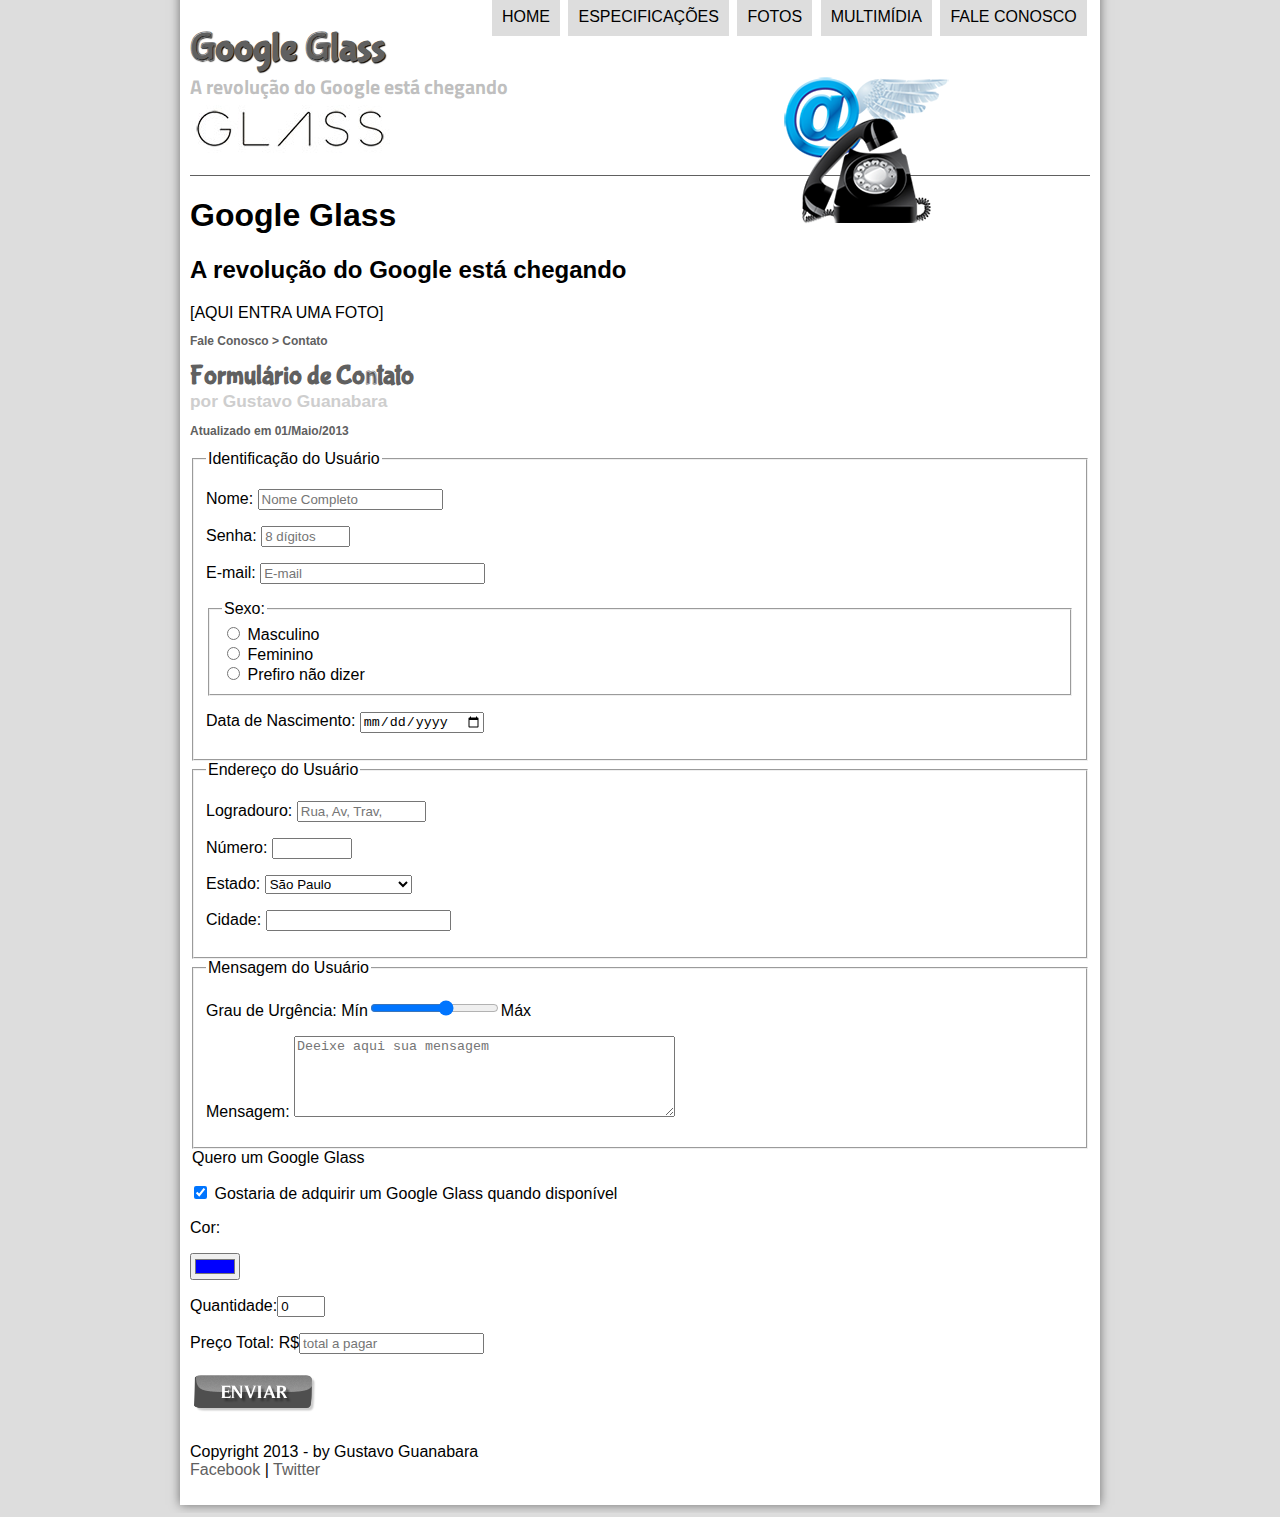
<file: projeto-glass-html5/fale-conosco.html>
<!DOCTYPE html>
<html lang="pt-br">
<head>
     <meta charset="UTF-8">
    <title>Tudo sobre Google Glass</title>
    <link rel="stylesheet" href="_css/estilo.css">
    <link rel="stylesheet" href="_css/">
</head>
<script language="javascript"src="_javascript/funcoes.js"></script>
<script>
    function calc_total() {
        var Qtd = parseint(document.getElementById('cQtd').Value);
        tot = Qtd * 1500;
        document.getElementById('cTot').value = tot;
    }
</script>
<body>
    <div id="interface">
    
        <header id="cabecalho">     
        <hgroup>
        <h1>Google Glass</h1>
<h2>A revolução do Google está chegando</h2>
</hgroup>

<img id="icone" src="_imagens/contato.png">
<nav id="menu">
</figure>
   <h1>Menu Principal</h1>
     <ul type="disc">
     <li onmouseover="mudaFoto('_imagens/Home.png')" onmouseout="mudaFoto('_imagens/contato.png')"><a href="index.html">Home</a></li>
     <li onmouseover="mudaFoto('_imagens/especificacoes.png')"onmouseout="mudaFoto('_imagens/contato.png')"><a href="specs.html">Especificações</a></li>
     <li onmouseover="mudaFoto('_imagens/fotos.png')"onmouseout="mudaFoto('_imagens/contato.png')"><a href="fotos.html">Fotos</a></li>
     <li onmouseover="mudaFoto('_imagens/multimidia.png')"onmouseout="mudaFoto('_imagens/contato.png')"><a href="multimidia.html">Multimídia</a></li>
     <li onmouseover="mudaFoto('_imagens/contato.png')"onmouseout="mudaFoto('_imagens/contato.png')"><a href="fale-conosco.html">Fale conosco</a></li>
</ul>
</nav>
        </header>
<h1>Google Glass</h1>
<h2>A revolução do Google está chegando</h2>

[AQUI ENTRA UMA FOTO]

<section id="corpo-full">
    <article id="noticia-artigo">
        <header id="cabecalho-artigo">
            <hgroup>
                <h3>Fale Conosco > Contato</h3>
                <h1>Formulário de Contato</h1>
                <h2>por Gustavo Guanabara</h2>
                <h3>Atualizado em 01/Maio/2013</h3>
      </hgroup>
</section>
</article>
</header>

<form method="POST" id="fContato" action="mailto:contato@cursoemvideo.com" oninput="calc_total();">
    
   <fieldset id="usuario">
    <legend>Identificação do Usuário</legend>
    <p><lebal for="cNome">Nome:</lebal> <input type="text" name="tNome" id="cNome" size="20" maxlength="30" placeholder="Nome Completo"></p>
    <p><lebal for="cSenha">Senha:</lebal> <input type="password" name="tSenha" id="cSenha" size="8" maxlength="8" Placeholder="8 dígitos"></p>
<p><lebel for="cMail">E-mail: <input type="email" name="tMail" id="cMail" size="25" maxlength="40" placeholder="E-mail"></p>
    <fieldset id="sexo"><legend>Sexo:</legend>
        <input type="radio" name="tSexo" id="cMasc"> <label for="cMasc">Masculino</label><br>
        <input type="radio" name="tSexo" id="cFam"> <label for="cFam">Feminino</label><br>
        <input type="radio" name="tSexo" id="cPnd"> <label for="cPnd">Prefiro não dizer</label>
    </fieldset>
<p><label for="cNasc">Data de Nascimento: <input type="date" name="tNasc" id="cNasc"></label></p>
</fieldset>

<fieldset id="endereco">
    <legend>Endereço do Usuário</legend>
    <p><label for="cRua">Logradouro:</label> <input type="text" name="tRua" id="cRua" size="13" maxlength="80" placeholder="Rua, Av, Trav,"></p>
<p><label for="cNum">Número:</label> <input type="number" name="tNum" id="cNum" min="0" max="99999"></p>
    <p><label for="cEst">Estado:</label>
    <select name="tEst" id="cEst" >
        <optgroup label="Região Sudeste">
            <option value="RJ">Rio de Janeiro</option>
            <option value="SP"selected>São Paulo</option>
            <option value="MG">Minas Gerais</opition>
    </optgroup>

        <optgroup label="Região Sul">
           <option value="PR">Paraná</option>
           <option value="SC">Santa Catarina</opiton>
           <option value="RS">Rio Grande do Sul</opiton>
    </optgroup>
    </select></p>
    <p><label for="cCid">Cidade:</label> <input type="text" name="tCid" id="cCid" maxlength="40" size="20" palceholder="Sua Cidade" list="cidades">
       <datalist id="cidades">
           <option value="Rio de Janeiro"></option>
           <option value="Nova Iguaçu"></option>
           <option value="Niterói"></option>
           <option value="Bel ford Roxo"></option>
       </datalist><p>
</fieldset>

<fieldset id="mensagem">
    <legend>Mensagem do Usuário</legend>
    <p><label for="cUrg">Grau de Urgência:</label>
    Mín<input type="range" name="tUrg" id="cUrg" min="0" max="10" step="2">Máx</p>
    <p><label for="cMsg">Mensagem:</label>
    <textarea name="tMsg" id="cMsg" cols="45" rows="5" placeholder="Deeixe aqui sua mensagem"></textarea></p>
</fieldset>

<fieldeset id="pedito">
    <legend>Quero um Google Glass</legend>
    <p><input type="checkbox" name="tPed" id="cPed" checked>
    <label for="cPed">Gostaria de adquirir um Google Glass quando disponível</label><p>
    <p><label for="cCor">Cor:</label></p>
    <input type="color" name="tCor" id="cCor" value="#0000FF">
    <p><label for="cQtd">Quantidade:<input type="number" name="tQtd" id="cQtd" min="0" max="5" value="0"></label></p>
    <p><label for="cTot">Preço Total: R$<input type="text" name="tTot" id="cTot" placeholder="total a pagar" readonly></label></p>
</fieldeset>

<input type="image" name="tEnviar" src="_imagens/botao-enviar.png">
</form>

<footer>
<p>Copyright 2013 - by Gustavo Guanabara<br>
<a href="http://facebook.com/cursosemvideo">Facebook </a>| 
<a href="http:/twitter.com/cursosemvideo">Twitter</a></p>



</footer>
</div>
</body>
 </html>
</file>
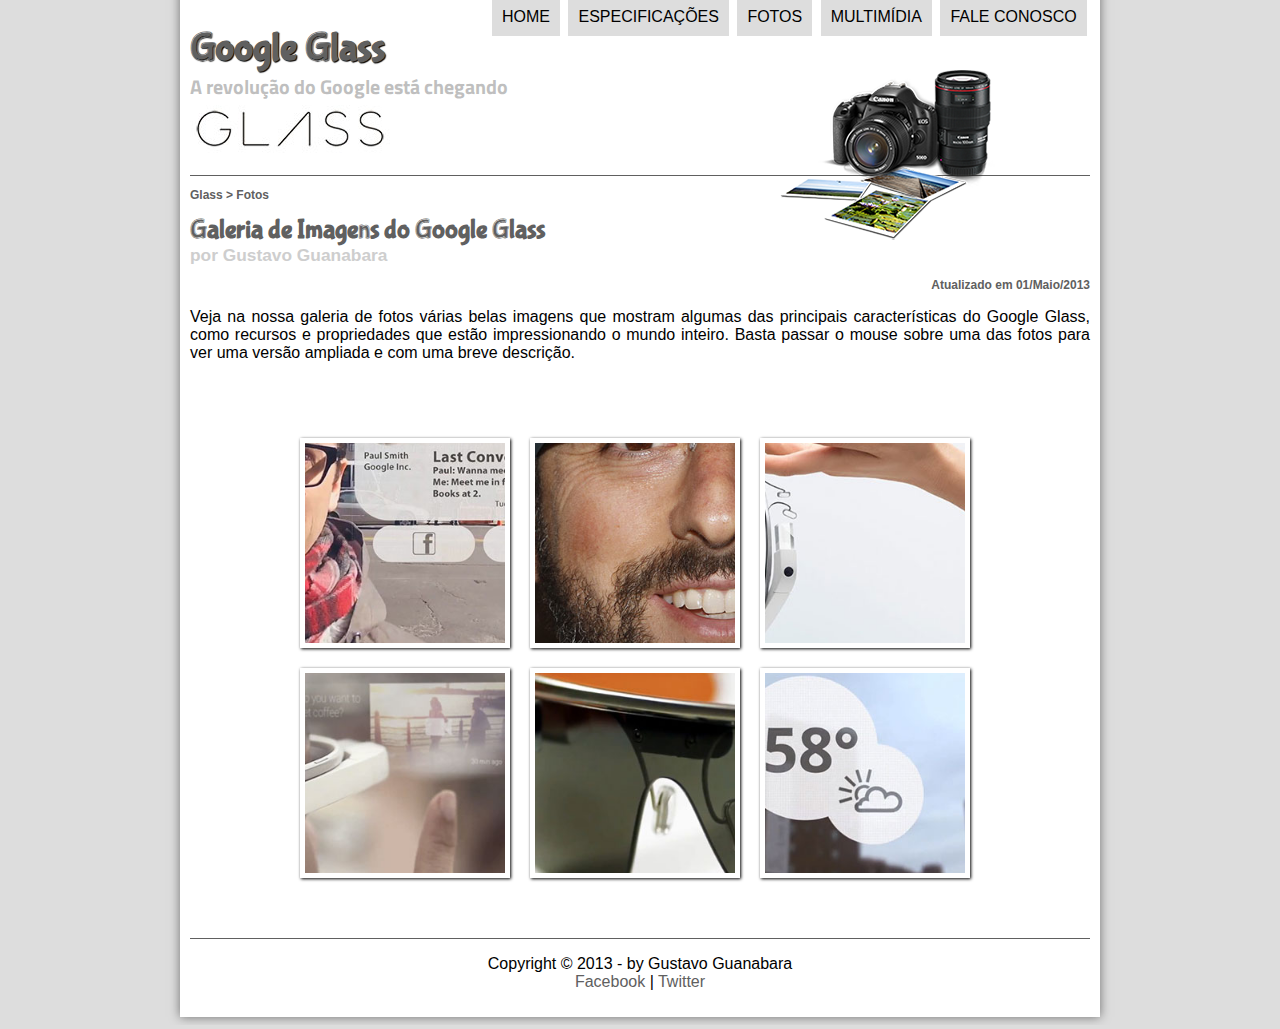
<file: projeto-glass-html5/fotos.html>
<!DOCTYPE html>
<html lang="pt-br">
<head>
     <meta charset="UTF-8">
    <title>Tudo sobre Google Glass</title>
    <link rel="stylesheet" href="_css/estilo.css">
    <link rel="stylesheet" href="_css/fotos.css">
</head>
<script language="javascript"src="_javascript/funcoes.js"></script>
<body>
    <div id="interface">
    
        <header id="cabecalho">     
        <hgroup>
        <h1>Google Glass</h1>
<h2>A revolução do Google está chegando</h2>
</hgroup>

<img id="icone" src="_imagens/fotos.png">
<nav id="menu">
</figure>
   <h1>Menu Principal</h1>
     <ul type="disc">
     <li onmouseover="mudaFoto('_imagens/Home.png')" onmouseout="mudaFoto('_imagens/fotos.png')"><a href="index.html">Home</a></li>
     <li onmouseover="mudaFoto('_imagens/especificacoes.png')"onmouseout="mudaFoto('_imagens/fotos.png')"><a href="specs.html">Especificações</a></li>
     <li onmouseover="mudaFoto('_imagens/fotos.png')"onmouseout="mudaFoto('_imagens/fotos.png')"><a href="fotos.html">Fotos</a></li>
     <li onmouseover="mudaFoto('_imagens/multimidia.png')"onmouseout="mudaFoto('_imagens/fotos.png')"><a href="multimidia.html">Multimídia</a></li>
     <li onmouseover="mudaFoto('_imagens/contato.png')"onmouseout="mudaFoto('_imagens/fotos.png')"><a href="fale-conosco.html">Fale conosco</a></li>
</ul>
</nav>
        </header>


<section id="corpo-full">
  <article id="noticia-artigo">
      <header id="cabecalho-artigo">
          <hgroup>
               <h3>Glass > Fotos</h3>
               <h1>Galeria de Imagens do Google Glass</h1>
               <h2>por Gustavo Guanabara</h2>
               <h3 class="direita">Atualizado em 01/Maio/2013</h3>
</hgroup>
<p>Veja na nossa galeria de fotos várias belas imagens que mostram algumas das principais características do Google Glass, como recursos e propriedades que estão impressionando o mundo inteiro. Basta passar o mouse sobre uma das fotos para ver uma versão ampliada e com uma breve descrição.</p>
</section>
</article>
</header>
<ul id="album-fotos">
    <li id="foto01"><span>Agenda e lembretes</span></li>
    <li id="foto02"><span>Sergey Brin usando o Glass</span></li>
    <li id="foto03"><span>Leve e compacto</span></li>
    <li id="foto04"><span>Sensação de uma tela de 50"</span></li>
    <li id="foto05"><span>Vários tipos de lente</span></li>
    <li id="foto06"><span>Informações importantes</span></li>
</ul>

<footer id="rodape">
    <p>Copyright &copy; 2013 - by Gustavo Guanabara <br>
    <a href="http://facebook.com/cursosemvideo" target="_blank">Facebook</a> | 
    <a href="http://twitter.com/cursosemvideo" target="_blank">Twitter</a></p>
    </footer>
    </div>
    </body>
    </html>
</file>
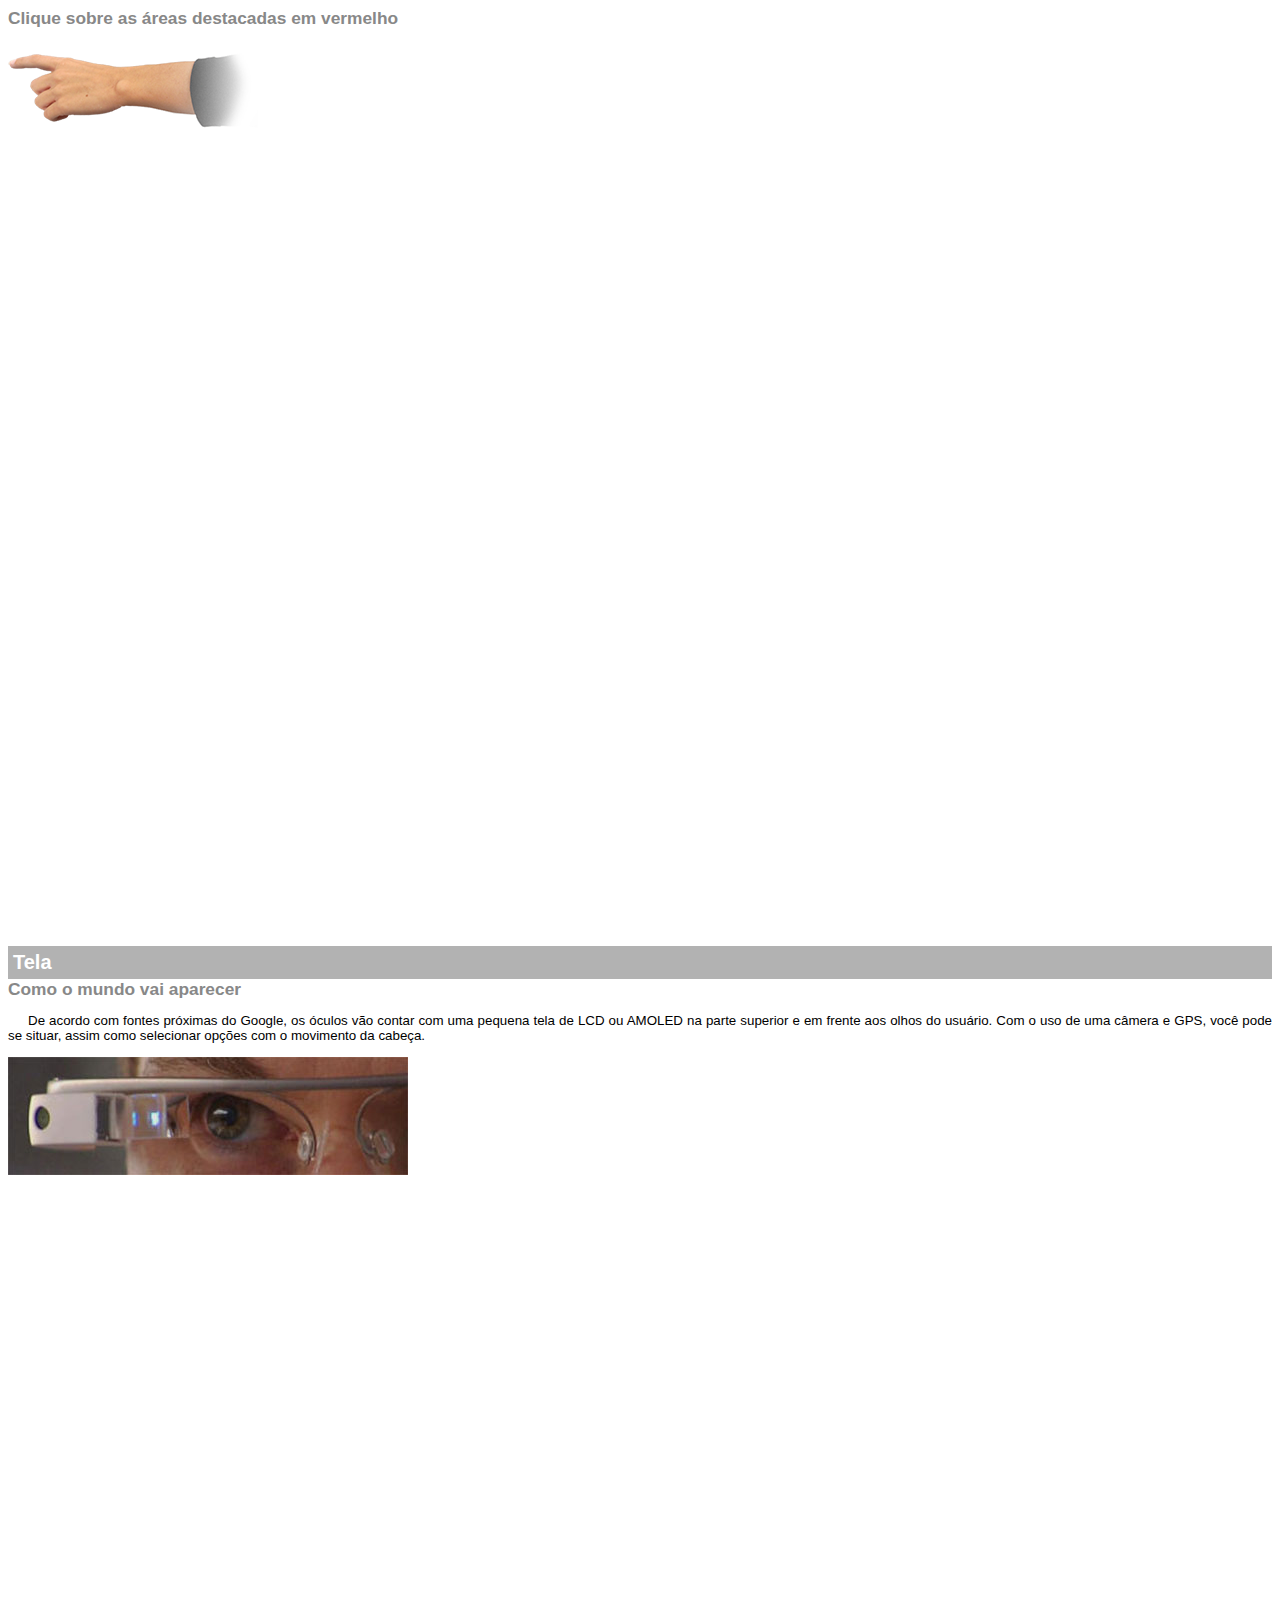
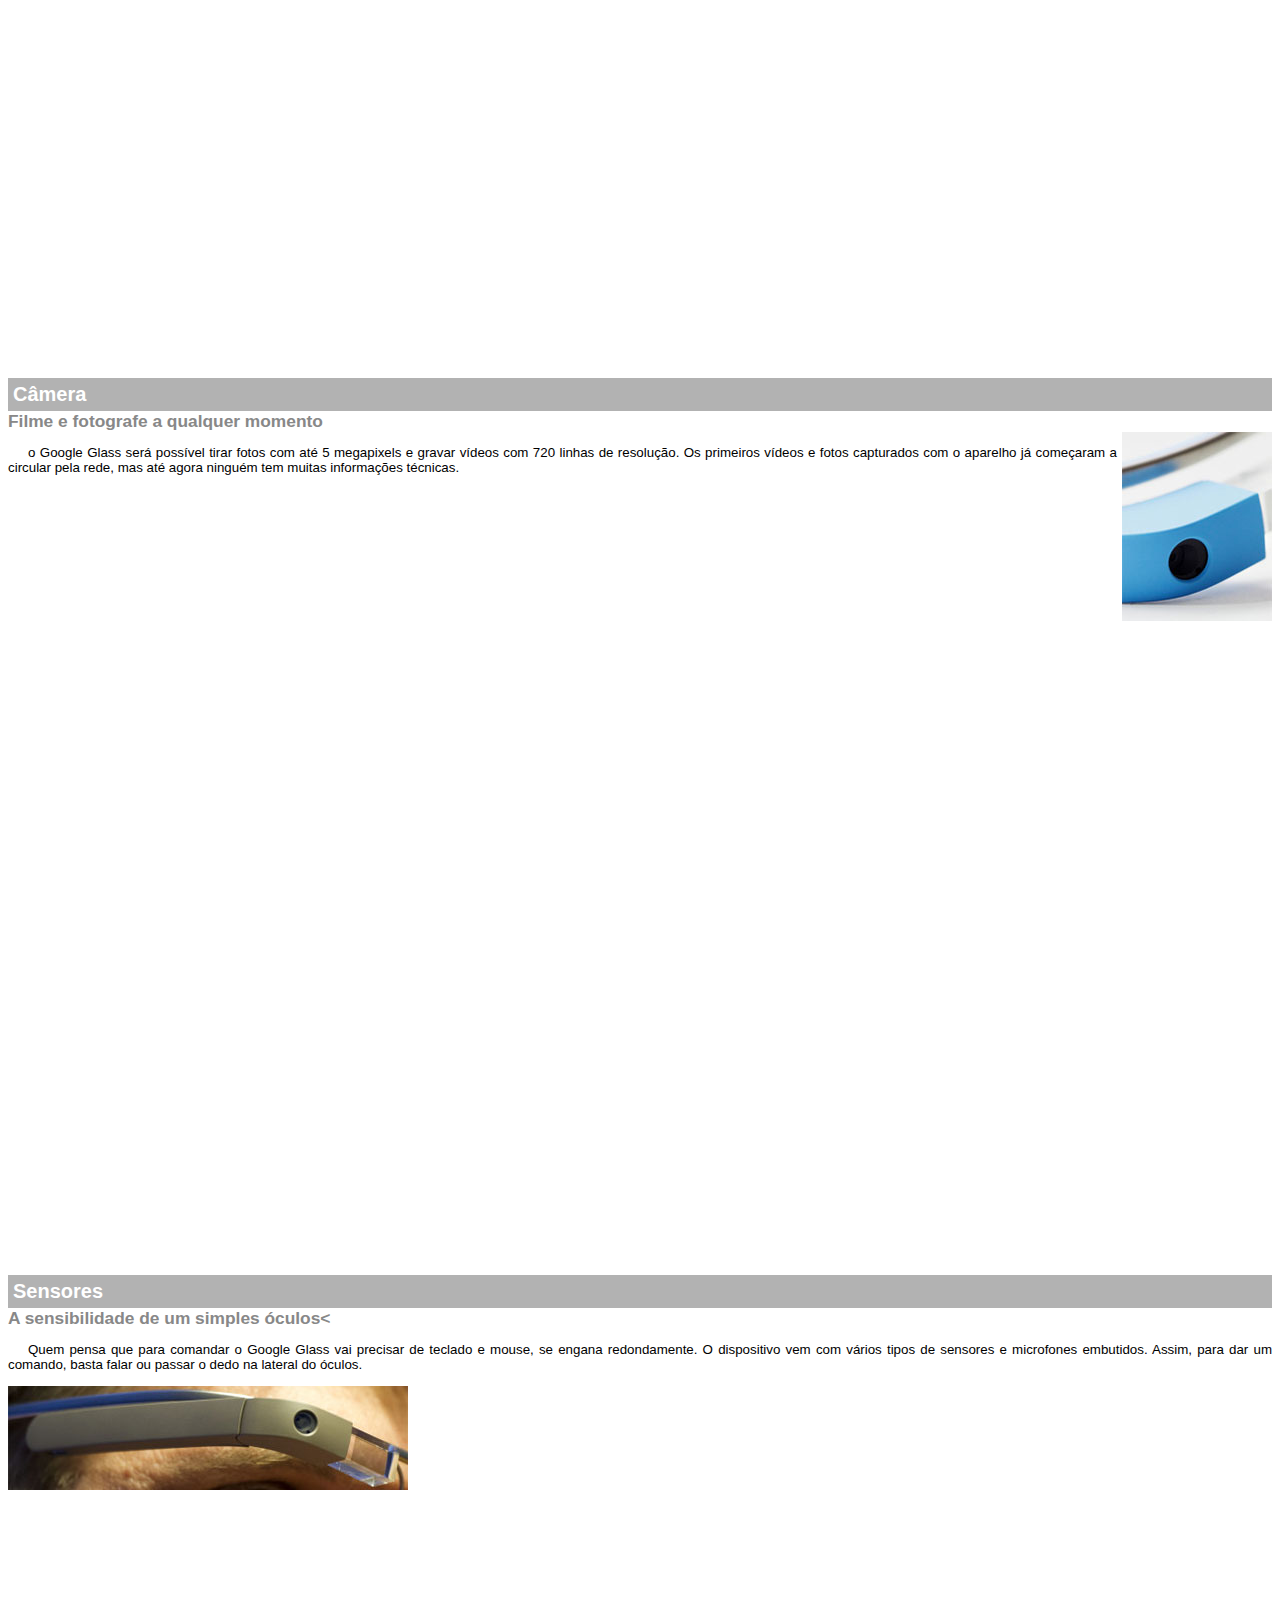
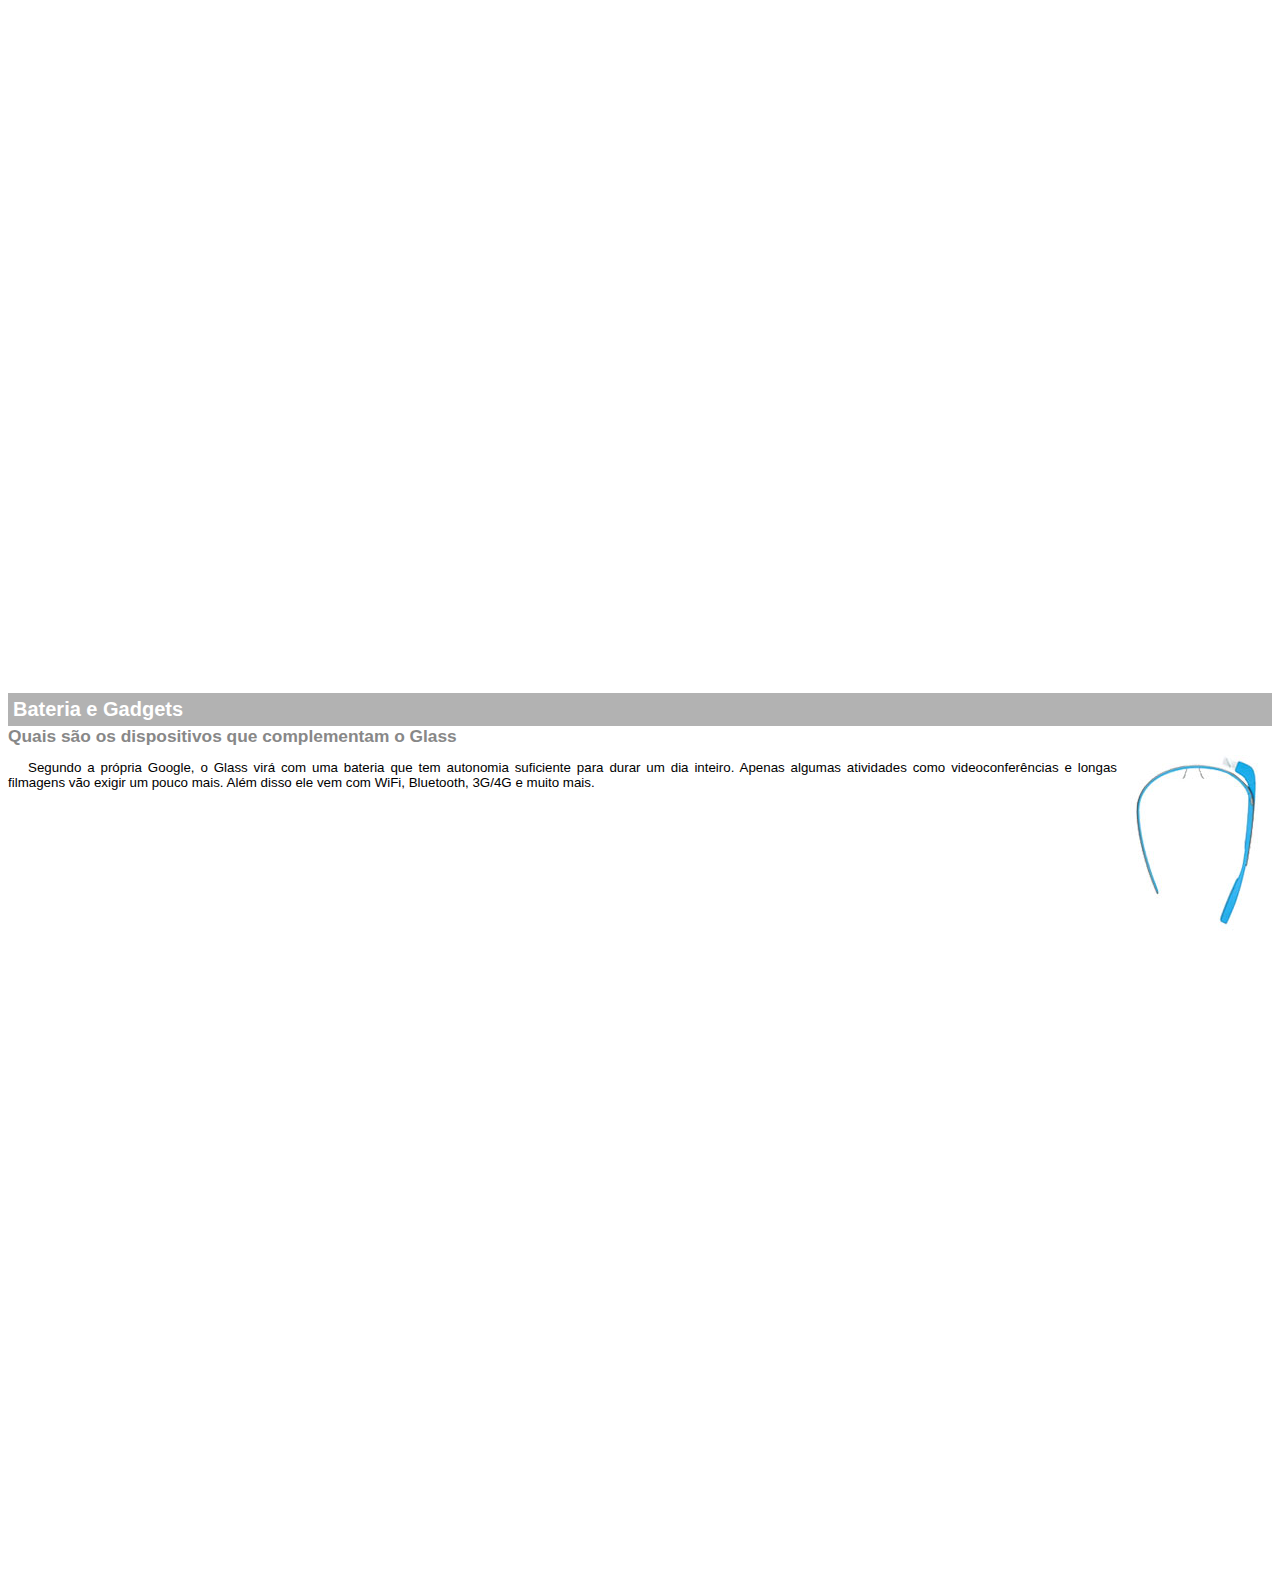
<file: projeto-glass-html5/google-glass.html>
<!DOCTYPE html>
<html>
<head>
    <meta charset="UTF-8">
    <title>Informações sobre Google Glass</title>
    <style>
        body {
            font-family: arial;
            font-size: 10pt;
        }
        p {
            text-align: justify;
            text-indent: 20px;
        }
        article h1 {
            font-size: 15pt;
            color: #fff;
            background-color: rgba(0,0,0,.3);
            padding: 5px;
            margin: 0px;
        }
        article h2 {
            font-size: 13pt;
            color: #888;
            margin: 0px;
        }
        article {
            margin-bottom: 800px;
        }
        img.img-dir {
            display: block;
            float: right;
            margin-left: 5px;
        }
    </style>
</head>
<body>
<article id="topo"> 
    <header>
    <h2>Clique sobre as áreas destacadas em 
    vermelho</h2>
</header>
  <img src="_imagens/mao.png" alt="Mão apontando para a esquerda">
</article>

<article id="tela"><header>
    <h1>Tela</h1>
    <h2>Como o mundo vai aparecer</h2>
    </header>
<p>De acordo com fontes próximas do Google, os óculos vão contar com uma pequena tela de LCD ou AMOLED na parte superior e em frente aos olhos do usuário. Com o uso de uma câmera e GPS, você pode se situar, assim como selecionar opções com o movimento da cabeça.</p>
 <img src="_imagens/det-tela.jpg" alt="Tela do Google Glass">
</article>

<article id="camera"><header>
    <h1>Câmera</h1>
    <h2>Filme e fotografe a qualquer momento</h2>
</header>
  <img src="_imagens/det-camera.jpg" class="img-dir" alt="Câmera do Google Glass">
<p>o Google Glass será possível tirar fotos com até 5 megapixels e gravar vídeos com 720 linhas de resolução. Os primeiros vídeos e fotos capturados com o aparelho já começaram a circular pela rede, mas até agora ninguém tem muitas informações técnicas.</p></article>

<article id="sensores"><header>
    <h1>Sensores</h1>
    <h2>A sensibilidade de um simples óculos<</h2>
    </header>
<p>Quem pensa que para comandar o Google Glass vai precisar de teclado e mouse, se engana redondamente. O dispositivo vem com vários tipos de sensores e microfones embutidos. Assim, para dar um comando, basta falar ou passar o dedo na lateral do óculos.</p>
  <img src="_imagens/det-touch.jpg" alt="Sensores do Google Glass">
</article>

<article id="gadgets"><header>
    <h1>Bateria e Gadgets</h1>
    <h2>Quais são os dispositivos que complementam o Glass</h2>
   </header>
   <img src="_imagens/det-bateria.jpg" class="img-dir" alt="Bateria do Google Glass">
<p>Segundo a própria Google, o Glass virá com uma bateria que tem autonomia suficiente para durar um dia inteiro. Apenas algumas atividades como videoconferências e longas filmagens vão exigir um pouco mais. Além disso ele vem com WiFi, Bluetooth, 3G/4G e muito mais.</p></article>
</body>
</html>
</file>
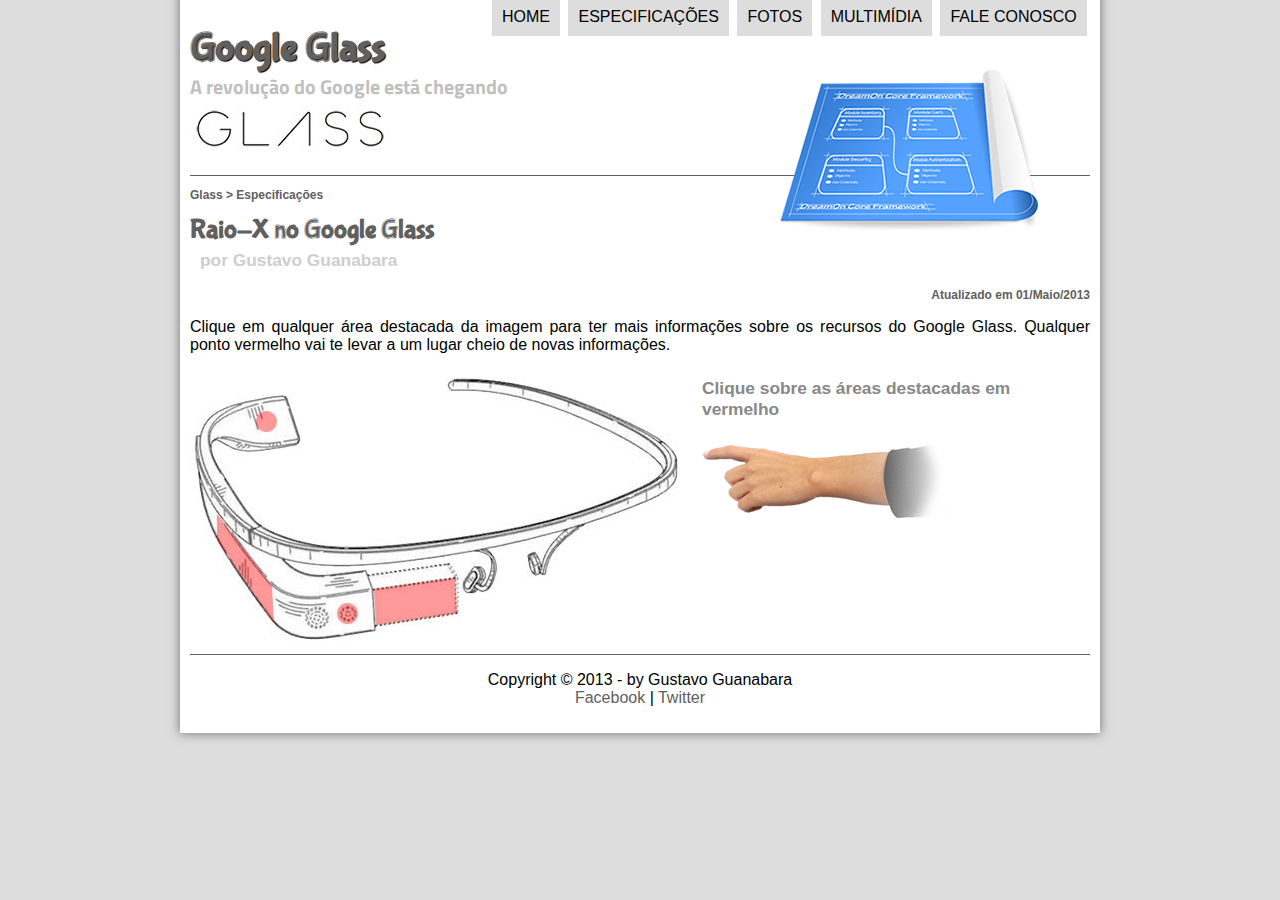
<file: projeto-glass-html5/specs.html>
<!DOCTYPE html>
<html lang="pt-br">
<head>
     <meta charset="UTF-8">
     <title>Tudo sobre Google Glass</title>
     <link rel="stylesheet" href="_css/estilo.css">
     <link rel="stylesheet" href="_css/specs.css">
</head>
<script language="javascript"src="_javascript/funcoes.js"></script>
<body>
     <div id="interface">
      
        <header id="cabecalho">
        <hgroup>
        <h1>Google Glass</h1>
    <h2>A revolução do Google está chegando</h2>
</hgroup>

 <img id="icone" src="_imagens/especificacoes.png">
<nav id="menu">
</figure>
    <h1>Menu Principal</h1>
      <ul>
          <li onmouseover="mudaFoto('_imagens/Home.png')"onmouseout="mudaFoto('_imagens/especificacoes.png')"><a href="index.html">Home</a></li>
          <li onmouseover="mudaFoto('_imagens/especificacoes.png')"onmouseout="mudaFoto('_imagens/especificacoes.png')"><a href="specs.html">Especificações</a></li>
          <li onmouseover="mudaFoto('_imagens/fotos.png')"onmouseout="mudaFoto('_imagens/especificacoes.png')"><a href="fotos.html">Fotos</a></li>
          <li onmouseover="mudaFoto('_imagens/multimidia.png')"onmouseout="mudaFoto('_imagens/especificacoes.png')"><a href="multimidia.html">Multimídia</a></li>
          <li onmouseover="mudaFoto('_imagens/contato.png')"onmouseout="mudaFoto('_imagens/especificacoes.png')"><a href="fale-conosco.html">Fale conosco</a></li>
      </ul>
     </nav>
        </header>

<section id="corpo-full"> 
    
<article id="noticia-principal">
    <header id="cabecalho-artigo">
        <group>
    <h3>Glass > Especificações</h3>
     <h1>Raio-X no Google Glass</h1>
     <h2>por Gustavo Guanabara</h2>
     <h3 class="direita">Atualizado em 01/Maio/2013</h3>
</header>
<p>Clique em qualquer área destacada da imagem para ter mais informações sobre os recursos do Google Glass. Qualquer ponto vermelho vai te levar a um lugar cheio de novas informações.</p>

      <section id="conteudo">
          <img src="_imagens/glass-esquema-marcado.jpg" usemap="#meumapa">
          <map name="meumapa">
            <area shape="rect" coords="184,211,267,244" href="google-glass.html#tela" target="janela">
            <area shape="circle" coords="157,243,12" href="google-glass.html#camera" target="janela">
            <area shape="circle" coords="76,51,12" href="google-glass.html#gadgets" target="janela">
            <area shape="poly" coords="28,143,83,216,84,249,27,169" href="google-glass.html#sensores" target="janela">
          </map>
          <iframe src="google-glass.html" name="janela" id="frame-spec"></iframe>
      </section>

</group>
</article>
</section>

<footer id="rodape">
<p>Copyright &copy; 2013 - by Gustavo Guanabara<br>
<a href="http://facebook.com/cursosemvideo" target="_blank">Facebook </a>| 
<a href="http://twitter.com/cursosemvideo" target="_blank">Twitter</a></p>
</footer>
</div>
</body> 
</html>
</file>
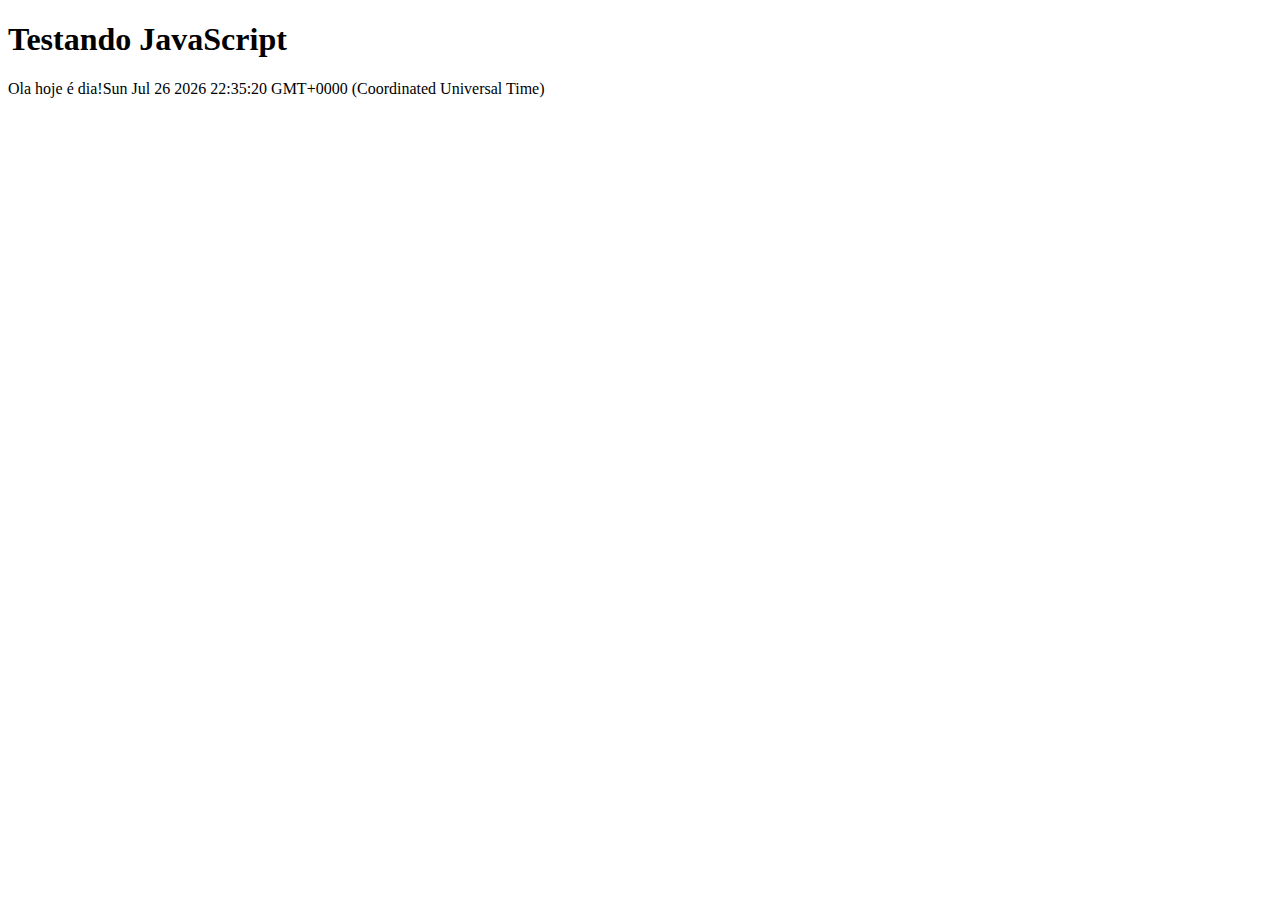
<file: projeto-glass-html5/Untitled-1.html>
<!DOCTYPE html>
<html lang="pt-br">
<head>
     <title>Teste JavaScript</title>
     <meta charset="utf-8">
</head>
<body>
   
    <h1>Testando JavaScript</h1>
    <script>
        document.write("Ola hoje é dia!" + Date());
    </script>
</body>
</html>
</file>
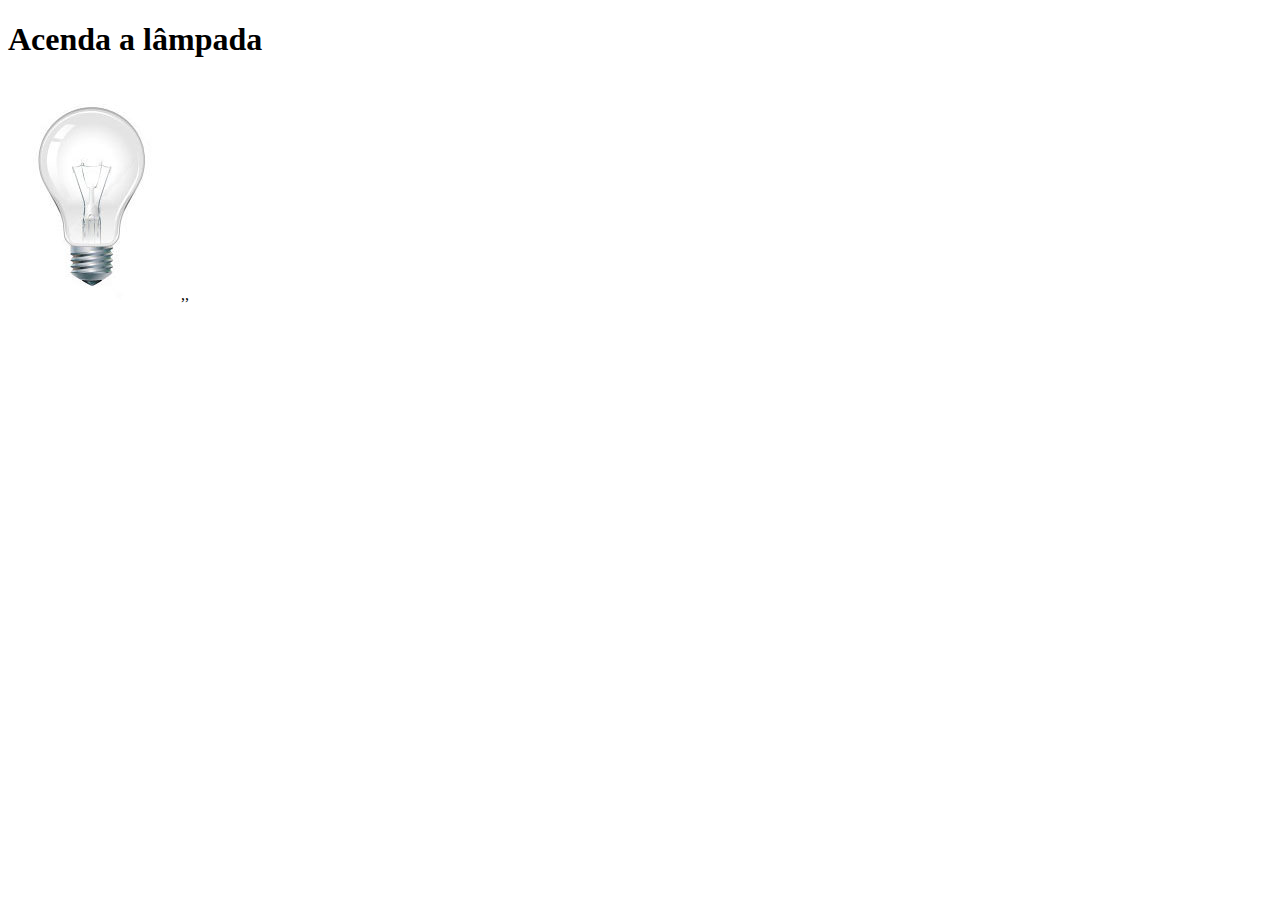
<file: projeto-glass-html5/Untitled-2.html>
<!DOCTYPE html>
<html lang="pt-br">
<head>
    <meta charset="utf-8">
    <meta http-equiv="X-UA-Compatible" content="IE=edge">
    <title>Teste JavaScript</title>
    <link rel="stylesheet" href="">
    <script>
    var quebrada = false;
        function mudaLampada(tipo) {

            if (!quebrada) {
                document.getElementById("luz").src = "_imagens/" + tipo + ".jpg";
                if (tipo == 'lampada-quebrada') {
                    quebrada = true;
                };
            }
        };

        // function apagaLampada() {
        //     document.getElementById("luz").src = "_imagens/lampada-apagada.jpg";
        // }

        // function quebraLampada(){
        //     document.getElementById("luz").src = "_imagens/lampada-quebrada.jpg";
        // }
    </script>
</head>
<body>
    <h1>Acenda a lâmpada</h1>
    <img src="_imagens/lampada-apagada.jpg" id="luz" onmouseover="mudaLampada('lampada-acesa')" onmouseout="mudaLampada('lampada-apagada')" onclick="mudaLampada('lampada-quebrada')"/>
</body>
</html>,,
</file>
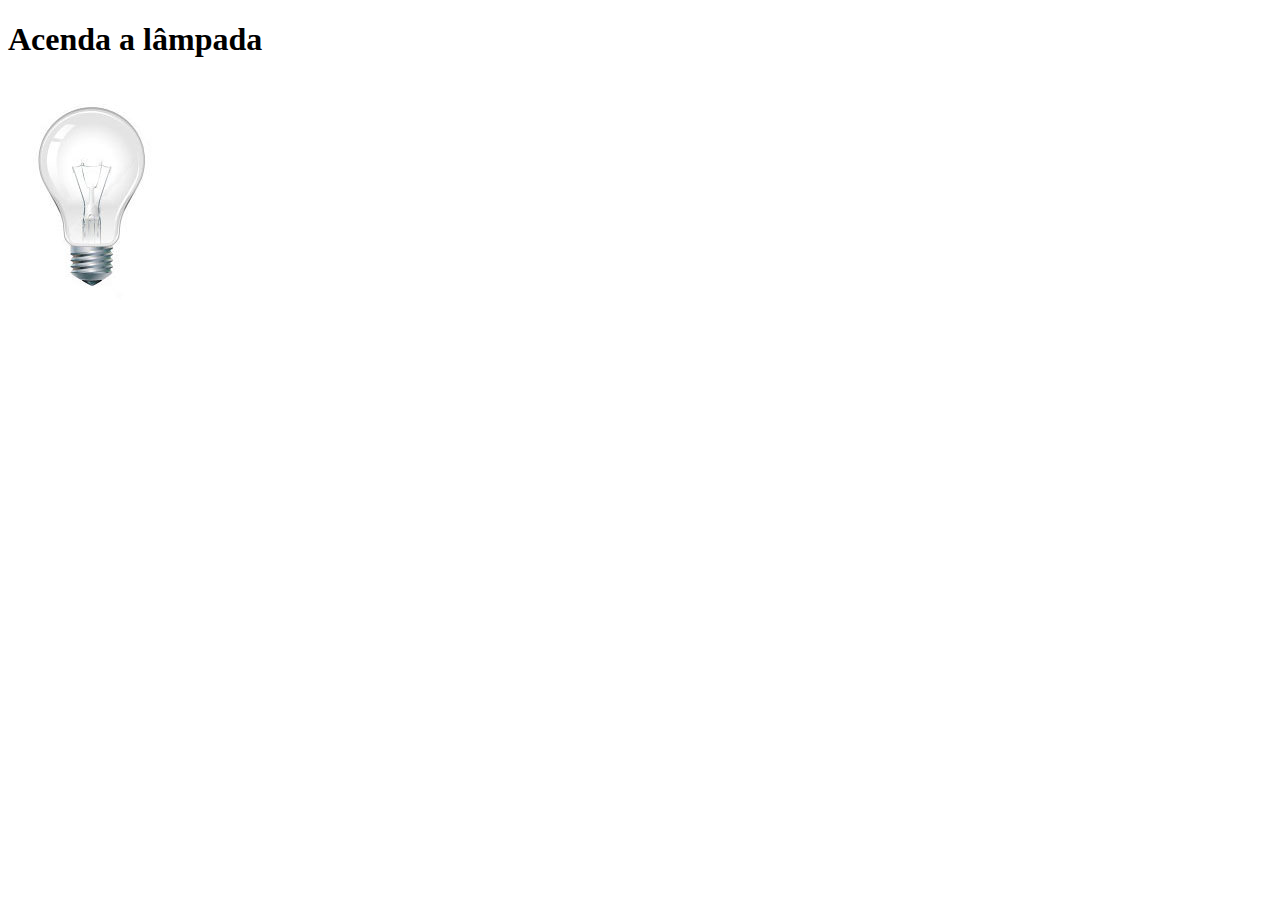
<file: projeto-glass-html5/Untitled-3.html>
<!DOCTYPE html>
<html>
<head>
    <title>Teste JavaScript</title>
    <meta charset="utf-8">
    <script>
           function acendeLampada(tipo) {
              if (tipo == 1) {
                  arquivo = "_imagens/lampada-acesa.jpg";
              }
              if (tipo == 2) {
                  arquivo = "_imagens/lampada-apagada.jpg";
              }
              if (tipo == 3) {
                  arquivo = "_imagens/lampada-quebrada.jpg";
              }
             document.getElementById("luz").src = arquivo;
           }
    </script>
</head>
<body>
     <h1>Acenda a lâmpada</h1>
     <img src="_imagens/lampada-apagada.jpg" id="luz" onmousemove="mudaLampada(1)" onmouseout="mudaLampada(2)" onclick="mudaLapada(3)">
</body>    
</html>
</file>
<file: projeto-glass-html5/_css/estilo.css>
@charset "UTF-8";
@import url(http://fonts.googleapis.com/css?family=Titillium+Web);
@font-face {
  font-family: 'FonteLogo';
  src: url("../_fonts/bubblegum-sans-regular.otf");
}

body{
    font-family: arial, sans-serif;   
    background-color: #dddddd;
    color: rgba(0,0,0,1);
 }     
p{
    text-align:justify;
 text-align: 50px;      
 }

 a {
   color: #606060;
   text-decoration: none;
 }

 a:hover {
   text-decoration: underline;
 }

 div#interface {
   width: 900px;
   background-color: #ffffff;
   margin: -20px auto 0px auto;
   box-shadow: 0px 0px 10px rgba(0,0,0,.5);
   padding: 10px;
 }

 header#cabecalho img#icone {
   position: absolute;
   left: 780px;
   top: 70px;
 }

 header#cabecalho {
   border-bottom: 1px #606060 solid;
   height: 150px;
   background: url(../_imagens/glass-logo-peq.jpg) no-repeat 0px 80px;
 }

 header#cabecalho h1 {
   font-family: 'FonteLogo', sans-serif;
   font-size: 30pt;
   color: #606060;
   text-shadow: 1px 1px 1px rgba(0,0,0.6);
   padding: 0px;
   margin-bottom: 0px;
 }

 header#cabecalho h2 {
   font-family: Titillium web, sans-serif;
   color: #8888;
   font-size: 15pt;
   padding: 0px;
   margin-top: 0PX;
 }

 /* Formatação de imagens com legendas */
 
 figure.foto-legenda {
     position: relative;
     border: 8px solid white;
     box-shadow: 1px 1px 4px black;
    }

 figure.foto-legenda img {
     width: 100%;
     height: 100%;
 }

 figure.foto-legenda figcaption {
    opacity: 0;
    position: absolute;
     top: 0px;
     background-color: rgba(0,0,0,.4);
     color: white;
     width: 100%;
     height: 100%;
     padding: 10%;
     box-sizing: border-box;
    transition: opacity 1s;
 }

 figure.foto-legenda:hover figcaption {
     opacity: 1;
 }

 /*Formatação do Menu*/

 nav#menu {
  display: block;
}

 nav#menu ul {
   list-style: none;
   text-transform: uppercase;
   position: absolute;
   top: -20px;
   left: 450px;
  }

 nav#menu li {
   display: inline-block;
   background-color: #dddddd;
   padding: 10px;
   margin: 2px;
   -webkit-transition: background-color 1s;-o-transition: background-color 1s;transition: background-color 1s;
 }

 nav#menu li:hover {
   background-color: #606060;
 }

 nav#menu h1 {
   display: none;
 }

 nav#menu a {
   color: #000000;
   text-decoration: none;
 }

 nav#menu a:hover {
   color: #ffff;
 }
 
section#corpo {
  display: block;
  width: 500px;
  float: left;
  border-right: 1px solid #606060 ;
  padding-right: 15px ;
}

article#noticia-principal h2 {
  font-size: 13pt;
  color: #606060;
  background-color: #dddddd;
  padding: 5px 0px 5px 10px;
  margin: 10px 0px 10px 0px;
}

header#cabecalho-artigo h1 {
font-family: 'FonteLogo', sans-serif;
font-size: 20pt;
color: #606060;
margin-bottom: 0px;
margin-top: 0px;
}

.direita {
  text-align: right;
}

header#cabecalho-artigo h2 {
  font-size: 13pt;
  color: #cecece;
  background-color: #ffffff;
  margin: 0px;
}

header#cabecalho-artigo h3 {
  font-size: 12px;
  color: #606060;
}

table#tabelaspec {
  border: 1px solid #606060;
  border-spacing: 0px;
  margin-left: auto;
  margin-right: auto;
}

table#tabelaspec td {
  border: 1px solid  #606060;
  padding: 10px;
  text-align:center;
  vertical-align:middle;
}
table#tabelaspec td.ce {
  color: #ffff;
  background-color: #606060;
  vertical-align: top;
  font-weight: bold;
}

table#tabelaspec td.cd {
background-color: #cecece;
}

table#tabelaspec caption {
  color: #8888;
  font-size: 13pt;
  font-weight: bolder;
}

table#tabelaspec caption span {
  display: block;
  float: right;
  color: #000000 ;
  font-size: 8pt;
  margin-top: 10px;
}

aside#lateral {
  display: block;
  width: 350px;
  float: right;
  background-color: #dddddd;
  padding: 10;
  margin-top: 10px;
  box-shadow: 2px 2px 2px rgba(0, 0, 0, rgba(0,0,0,.5));
}

aside#lateral h1 {
  font-family: 'FonteLogo', sans-serif;
  font-size: 20pt;
  color: #606060;
  margin-top: 0pxç;
}

aside#lateral h2 {
  background-color: #606060;
  font-size: 13pt;
  color: #ffffff;
  padding: 5px;
}

footer#rodape {
  clear: both;
  border-top: 1px solid #606060 ;
}

footer#rodape p {
  text-align: center;
}
</file>
<file: projeto-glass-html5/_css/fotos.css>
@charset "UTF-8";

ul#album-fotos{
    width: 700px;
    margin: 0 auto;
    padding: 50px;
    overflow: hidden;
    list-style: none;
}

ul#album-fotos li span {
    opacity: 0;
    color: #fff;
    text-align: 1px 1px 1px #000;
    background-color: rgba(0, 0, 0, 0.432);
    font: 9pt;
    line-height: 370px;
    padding: 5px;
}

ul#album-fotos li:hover {
    -webkit-transform: scale(1.5);
}

ul#album-fotos li:hover span {
    opacity: 1;
}

ul#album-fotos li {
    float: left;
    width: 200px;
    height: 200px;
    margin: 10px;
    border: 5px solid #fff;
    background-color: #fff;
    box-shadow: 1px 1px 3px rgba(0,0,0.3);
    -webkit-transition: all .4s ease-in;
}

ul#album-fotos li#foto01 {
    background: url('../_imagens/galeria-01.jpg') no-repeat;
    background-position: 50% 50%;
    background-size: 400px 400px;
}

ul#album-fotos li#foto01:hover {
    background-position: 0px 0px;
    background-size: 200px 200px;
}

ul#album-fotos li#foto02 {
    background: url('../_imagens/galeria-02.jpg') no-repeat;
    background-position: 50% 50%;
    background-size: 400px 400px;
    background-color: #fff;
}

ul#album-fotos li#foto02:hover {
    background-position:0px 0px;
    background-size: 200px 200px;
}

ul#album-fotos li#foto03 {
    background: url('../_imagens/galeria-03.jpg') no-repeat;
    background-position: 50% 50%;
    background-size: 400px 400px;
    background-color: #fff;
}

ul#album-fotos li#foto03:hover {
    background-position: 0px 0px;
    background-size: 200px 200px;
}

ul#album-fotos li#foto04 {
    background: url('../_imagens/galeria-04.jpg') no-repeat;
    background-position: 50% 50%;
    background-size: 400px 400px;
    background-color: #fff; 
}

ul#album-fotos li#foto04:hover {
    background-position: 0px 0px;
    background-size: 200px 200pc;
}

ul#album-fotos li#foto05 {
    background: url('../_imagens/galeria-05.jpg') no-repeat;
    background-position: 50% 50%;
    background-size: 400px 400px;
    background-color: #fff;
}

ul#album-fotos li#foto05:hover {
    background-position: 0px 0px;
    background-size: 200px 200px;
}

ul#album-fotos li#foto06 {
    background: url('../_imagens/galeria-06.jpg') no-repeat;
    background-position: 50% 50%;
    background-size: 400px 400px;
    background-color: #fff;
}

ul#album-fotos li#foto06:hover {
    background-position: 0px 0px;
    background-size: 200px 200px;
}
</file>
<file: projeto-glass-html5/_css/specs.css>
@charset "UTF-8";

section#conteudo {
    width: 1000px;
    margin: auto;

}

iframe#frame-spec {
    width: 400px;
    height: 280px;
    border: none;
    overflow: hidden;
}

iframe#frame-spec::-webkit-scrollbar {
    display: none;
}
</file>
